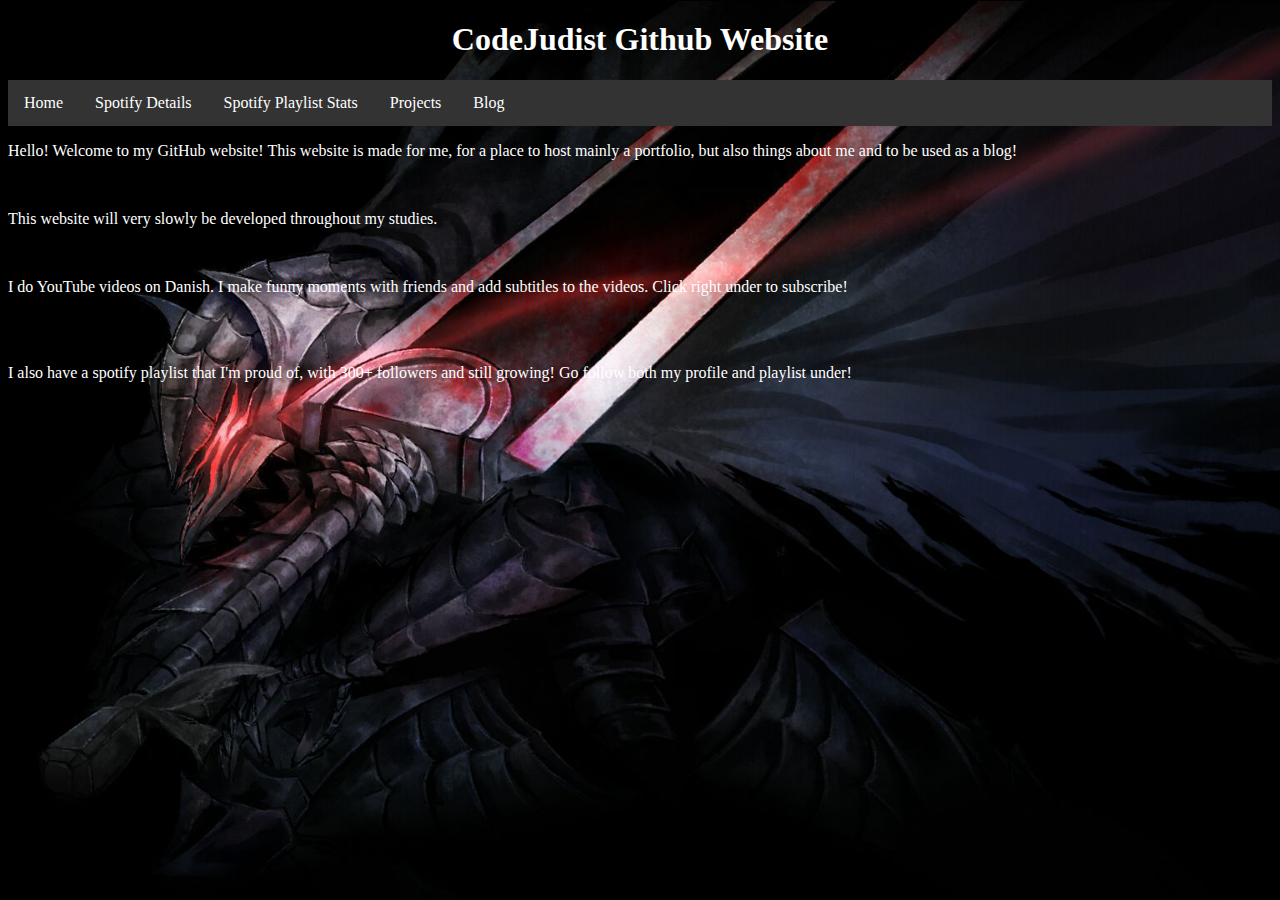
<file: index.html>
<!DOCTYPE html>
<html>
  <title>Judist Portfolio</title>
  <head>
    <style>
      ul {
        list-style-type: none;
        margin: 0;
        padding: 0;
        overflow: hidden;
        background-color: #333;
      }

      li {
        float: left;
      }

      li a {
        display: block;
        color: white;
        text-align: center;
        padding: 14px 16px;
        text-decoration: none;
      }

      li a:hover {
        background-color: #111;
      }
    </style>
  </head>
  <body>
    <style>
      body {
        background-image: url("img_background.jpg");
        background-repeat: no-repeat;
        background-attachment: fixed;
        background-size: cover;
      }
    </style>
    <h1 style="color: white">CodeJudist Github Website</h1>
    <style>
      h1 {
        text-align: center;
      }
    </style>
    <style>
      ul {
        list-style-type: none;
        margin: 0;
        padding: 0;
        overflow: hidden;
        background-color: #333;
      }

      li {
        float: left;
      }

      li a {
        display: block;
        color: white;
        text-align: center;
        padding: 14px 16px;
        text-decoration: none;
      }

      li a:hover {
        background-color: #111;
      }
    </style>
    <ul>
      <li><a class="active" href="index.html">Home</a></li>
      <li><a href="spotifyPlaylists.html">Spotify Details</a></li>
      <li><a href="SpotifyPlaylistStats.html">Spotify Playlist Stats</a></li>
      <li><a href="projects.html">Projects</a></li>
      <li><a href="blog.html">Blog</a></li>
    </ul>
    <p style="color: white">
      Hello! Welcome to my GitHub website! This website is made for me, for a
      place to host mainly a portfolio, but also things about me and to be used
      as a blog!
    </p>
    <br />
    <p style="color: white">
      This website will very slowly be developed throughout my studies.
    </p>
    <br />
    <p style="color: white">
      I do YouTube videos on Danish. I make funny moments with friends and add
      subtitles to the videos. Click right under to subscribe!
    </p>
    <br />
    <script src="https://apis.google.com/js/platform.js"></script>

    <div
      class="g-ytsubscribe"
      data-channelid="UCgND9CUORk822oxNnI3FtAA"
      data-layout="full"
      data-count="default"
    ></div>
    <br />
    <p style="color: white">
      I also have a spotify playlist that I'm proud of, with 300+ followers and
      still growing! Go follow both my profile and playlist under!
    </p>
    <br />
    <iframe
      src="https://open.spotify.com/follow/1/?uri=spotify:user:1194934126&size=detail&theme=dark"
      width="300"
      height="56"
      scrolling="no"
      frameborder="0"
      style="border: none; overflow: hidden"
      allowtransparency="true"
    ></iframe>
    <iframe
      src="https://open.spotify.com/embed/playlist/5Zqqbv1GyEV3RdFLmu7aLf"
      width="300"
      height="380"
      frameborder="0"
      allowtransparency="true"
      allow="encrypted-media"
    ></iframe>
  </body>
</html>
</file>
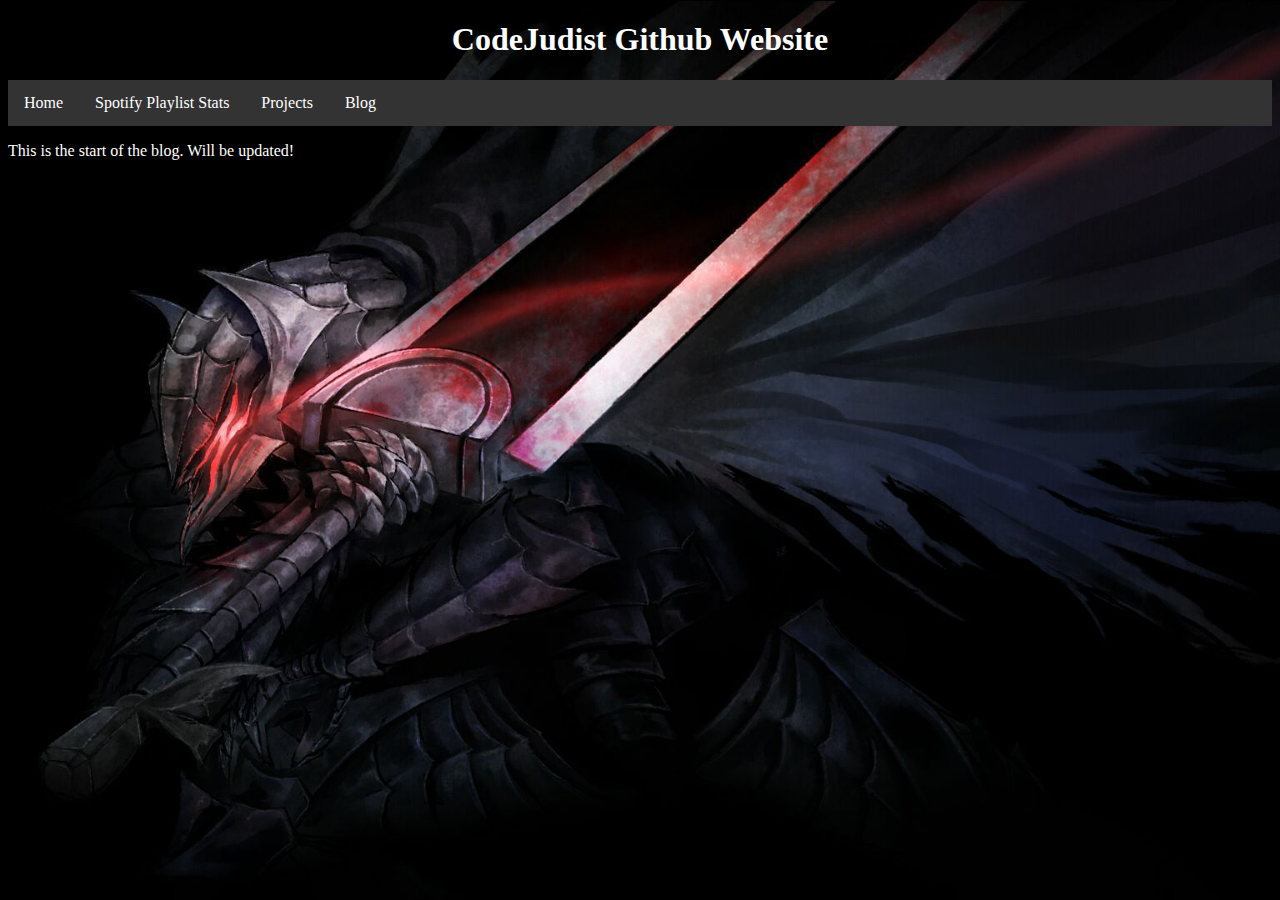
<file: blog.html>
<!DOCTYPE html>
<html>
  <title>Judist Portfolio</title>
  <body>
    <style>
      body {
        background-image: url("img_background.jpg");
        background-repeat: no-repeat;
        background-attachment: fixed;
        background-size: cover;
      }
    </style>
    <h1 style="color: white">CodeJudist Github Website</h1>
    <style>
      h1 {
        text-align: center;
      }
    </style>
    <style>
      ul {
        list-style-type: none;
        margin: 0;
        padding: 0;
        overflow: hidden;
        background-color: #333;
      }

      li {
        float: left;
      }

      li a {
        display: block;
        color: white;
        text-align: center;
        padding: 14px 16px;
        text-decoration: none;
      }

      li a:hover {
        background-color: #111;
      }
    </style>
    <ul>
      <li><a href="index.html">Home</a></li>
      <li><a href="SpotifyPlaylistStats.html">Spotify Playlist Stats</a></li>
      <li><a href="projects.html">Projects</a></li>
      <li><a href="blog.html">Blog</a></li>
    </ul>
    <p style="color: white">This is the start of the blog. Will be updated!</p>
  </body>
</html>
</file>
